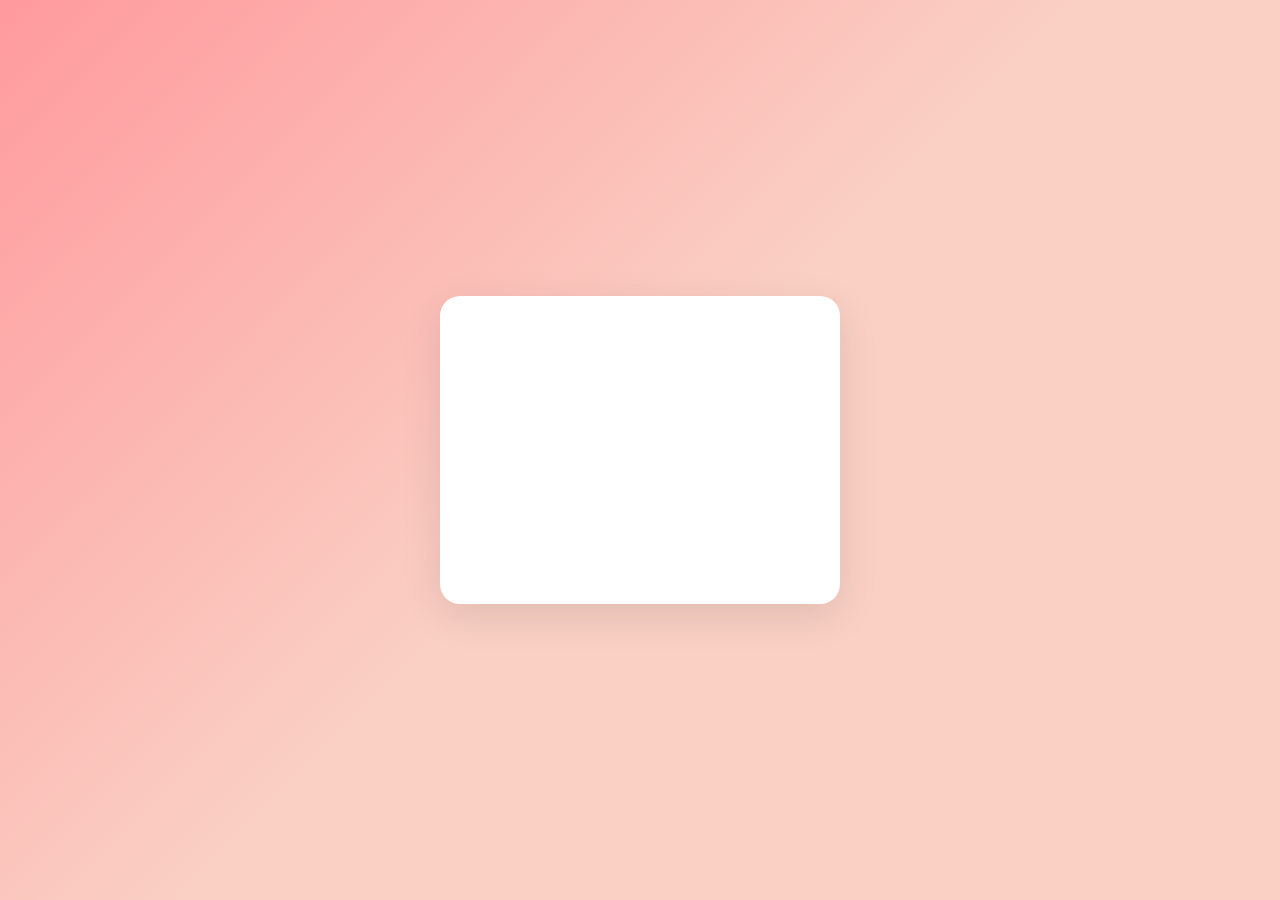
<file: index.html>
<!DOCTYPE html>
<html lang="id">
<head>
    <meta charset="UTF-8">
    <meta name="viewport" content="width=device-width, initial-scale=1.0">
    <title>For You</title>
    <link rel="stylesheet" href="style.css">
</head>
<body>
    <div class="container">
        <h1 class="title animated-text">Halo, Cipaa!</h1>
        <p class="message animated-text">Thanks for being born and surviving in this world. I always hope for the best for you, and I`ll always pray for you. Be happy, Princess! 🌸</p>
        <p class="signature">Sadam</p>
    </div>
</body>
</html>
</file>
<file: style.css>
/* Reset default styling */
* {
    margin: 0;
    padding: 0;
    box-sizing: border-box;
}

/* Body styling */
body {
    font-family: 'Arial', sans-serif;
    background: linear-gradient(135deg, #ff9a9e, #fad0c4, #fad0c4);
    display: flex;
    justify-content: center;
    align-items: center;
    height: 100vh;
    animation: backgroundChange 5s infinite alternate;
}

/* Container styling */
.container {
    text-align: center;
    padding: 40px;
    background-color: #fff;
    border-radius: 20px;
    box-shadow: 0 12px 40px rgba(0, 0, 0, 0.1);
    max-width: 400px;
    animation: scaleUp 1s forwards, bounceIn 1.5s ease-out;
}

/* Title styling */
.title {
    font-size: 36px;
    color: #ff69b4;
    font-weight: bold;
    letter-spacing: 2px;
    margin-bottom: 20px;
    opacity: 0;
    animation: fadeIn 2s ease-out forwards;
    animation-delay: 0.5s;
}

/* Message styling */
.message {
    font-size: 20px;
    color: #333;
    margin-bottom: 25px;
    opacity: 0;
    animation: fadeIn 2s ease-out forwards;
    animation-delay: 1s;
    line-height: 1.5;
}

/* Signature styling */
.signature {
    font-style: italic;
    font-size: 18px;
    color: #ff69b4;
    opacity: 0;
    animation: fadeIn 2s ease-out forwards;
    animation-delay: 2s;
}

/* Fade-in animation */
@keyframes fadeIn {
    0% {
        opacity: 0;
    }
    100% {
        opacity: 1;
    }
}

/* Scale-up animation for container */
@keyframes scaleUp {
    0% {
        transform: scale(0.8);
        opacity: 0;
    }
    100% {
        transform: scale(1);
        opacity: 1;
    }
}

/* Bounce-in effect for container */
@keyframes bounceIn {
    0% {
        transform: translateY(-100%);
    }
    60% {
        transform: translateY(10%);
    }
    80% {
        transform: translateY(-5%);
    }
    100% {
        transform: translateY(0);
    }
}

/* Background color change animation */
@keyframes backgroundChange {
    0% {
        background: linear-gradient(135deg, #ff9a9e, #fad0c4, #fad0c4);
    }
    100% {
        background: linear-gradient(135deg, #a1c4fd, #c2e9fb);
    }
}
</file>
